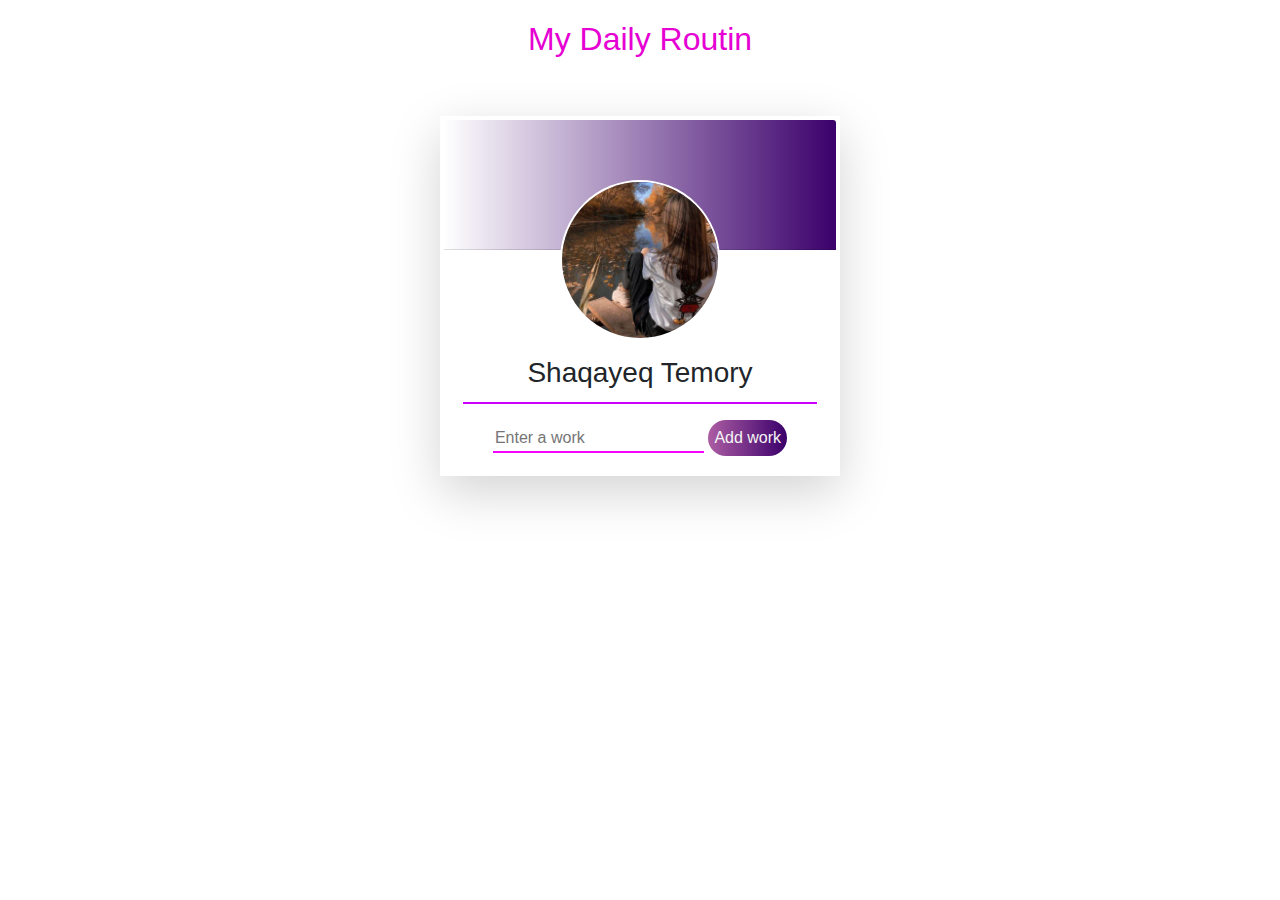
<file: index.html>
<!DOCTYPE html>
<html lang="en">
<head>
    <meta charset="UTF-8">
    <title>Daily Routin</title>
    <link rel="stylesheet" href="javastyles/4.4.1/css/bootstrap.min.css">
    <link rel="stylesheet" href="style.css">
</head>
<body>
    <div class="container">
        <h2>My Daily Routin</h2>
        <div class="row justify-content-center">
            <div class="card" >
                <div class="card-body text-center p-1 shadow-lg">
                    <div class="card-header">
                    </div>
                    <img src="-6244523939330112988_120.jpg" class="img">
                    <h3 class="card-title mt-3">
                        Shaqayeq Temory
                    </h3>
                    <hr >
                    <input type="text" id="getting_work" placeholder="Enter a work">
                    <button id="add_work" >Add work</button>
                    <ul id="list_works"></ul>
                </div>
            </div>
        </div>
    </div>  
   
    <script src="java.js"></script>
    <script src="javastyles/3.4.1/jquery.min.js"></script>
    <script src="javastyles/1.16.0/umd/popper.min.js"></script>
    <script src="javastyles/4.4.1/js/bootstrap.min.js"></script>
</body>
</html>
</file>
<file: style.css>
#add_work{
    background-image: linear-gradient(to right,rgb(172, 93, 163),rgb(59, 0, 107));
    border: none;
    border-radius: 30px;
    color: whitesmoke;
    padding: 6px;
}
h2{
    text-align: center;
    margin-top: 20px;
    color: rgb(230, 0, 211);
}
.img{
    width: 160px;height: 160px;
    border-radius: 100%;
    border: solid white 2px;
    margin-top: -70px;
}
hr{
   border: 0.2px solid rgb(204, 0, 255);
   width: 90%;
   margin-top: 5px;
}
.card-header{
    background-image: linear-gradient(to right,white,rgb(59, 0, 107));
    height: 130px;
}
.card{
    height: auto;
    width: 400px;
    margin-top: 50px;
    border: none;
}
input{
    border: none;
    border-bottom: 2px solid rgb(246, 3, 254);
}
</file>
